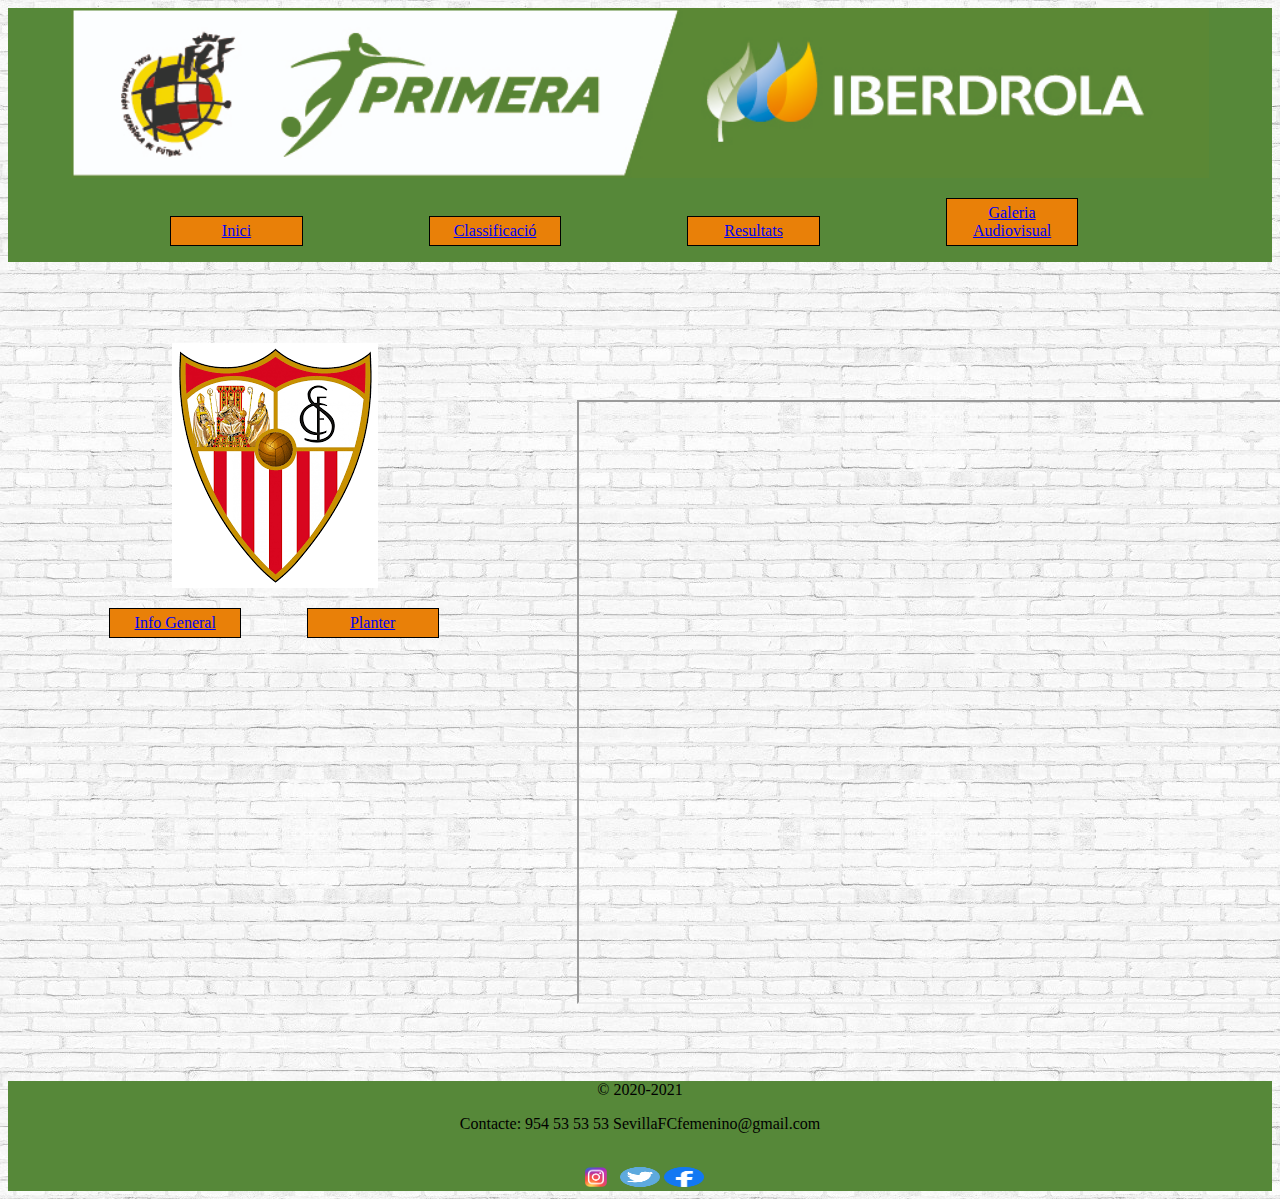
<file: webfutbolfem/index.html>
<!DOCTYPE html>
<html lang="ca">
    <head>
        <meta charset="utf-8">
        <meta http-equiv="X-UA-Compatible" content="IE=edge">
        <meta name="author" content="Axel Ariza">
        <title>FutbolFemeníSevillaFC</title>
        <link href="./css/index.css" rel="stylesheet" type="text/css">
        <link href="./css/common.css" rel="stylesheet" type="text/css">

    </head>
    <body>
        <header>
            <img class="iberdrola" src="./img/primeraiber.jpg" alt="primeraiber">
            <nav>
                <ul>
                    <li class="nav1" ><a href="index.html">Inici</a></li>
                    <li class="nav1"><a href="./web/class.html">Classificació</a></li>
                    <li class="nav1"><a href="./web/resultats.html">Resultats</a></li>
                    <li class="nav1"><a href="./web/galeria.html">Galeria Audiovisual</a></li>
                </ul>
            </nav>
        </header>
        <br>
        <div>
            <img class="escudo" src="./img/sevilla.png" alt="sevilla">
            <br>
            <nav>
                <ul>
                    <li class="nav2"><a href="./web/infogeneral.html">Info General</a></li>
                    <li class="nav2"><a href="./web/planter.html">Planter</a></li>
                </ul>
            </nav>
        </div>
            <br>
            <br>
            <iframe id="frame" class="frame" src="https://www.marca.com/futbol/futbol-femenino/primera-division.html?intcmp=MENUMIGA&s_kw=noticias" width="800" height="600"></iframe>
            <br>
        <footer>
            &copy; 2020-2021
            <br>
            <p>
                Contacte: 954 53 53 53  SevillaFCfemenino@gmail.com
            </p>  
            <br>
            <a href="https://www.instagram.com/sevillafc_fem/" target="blank"><img src="./img/Logo-Instagram.png" alt="logoInsta" style="width: 40px; height: 20px; "></a>
            <a href="https://twitter.com/sevillafc_fem?lang=ca" target="blank"><img src="./img/logo-twitter.png" alt="logotwitter" style="width: 40px; height: 20px; "></a>
            <a href="https://www.facebook.com/sevillafem/" target="blank"><img src="./img/logof.png" alt="logofacebook" style="width: 40px; height: 20px; "></a>
        </footer>
    </body>
</html>
</file>
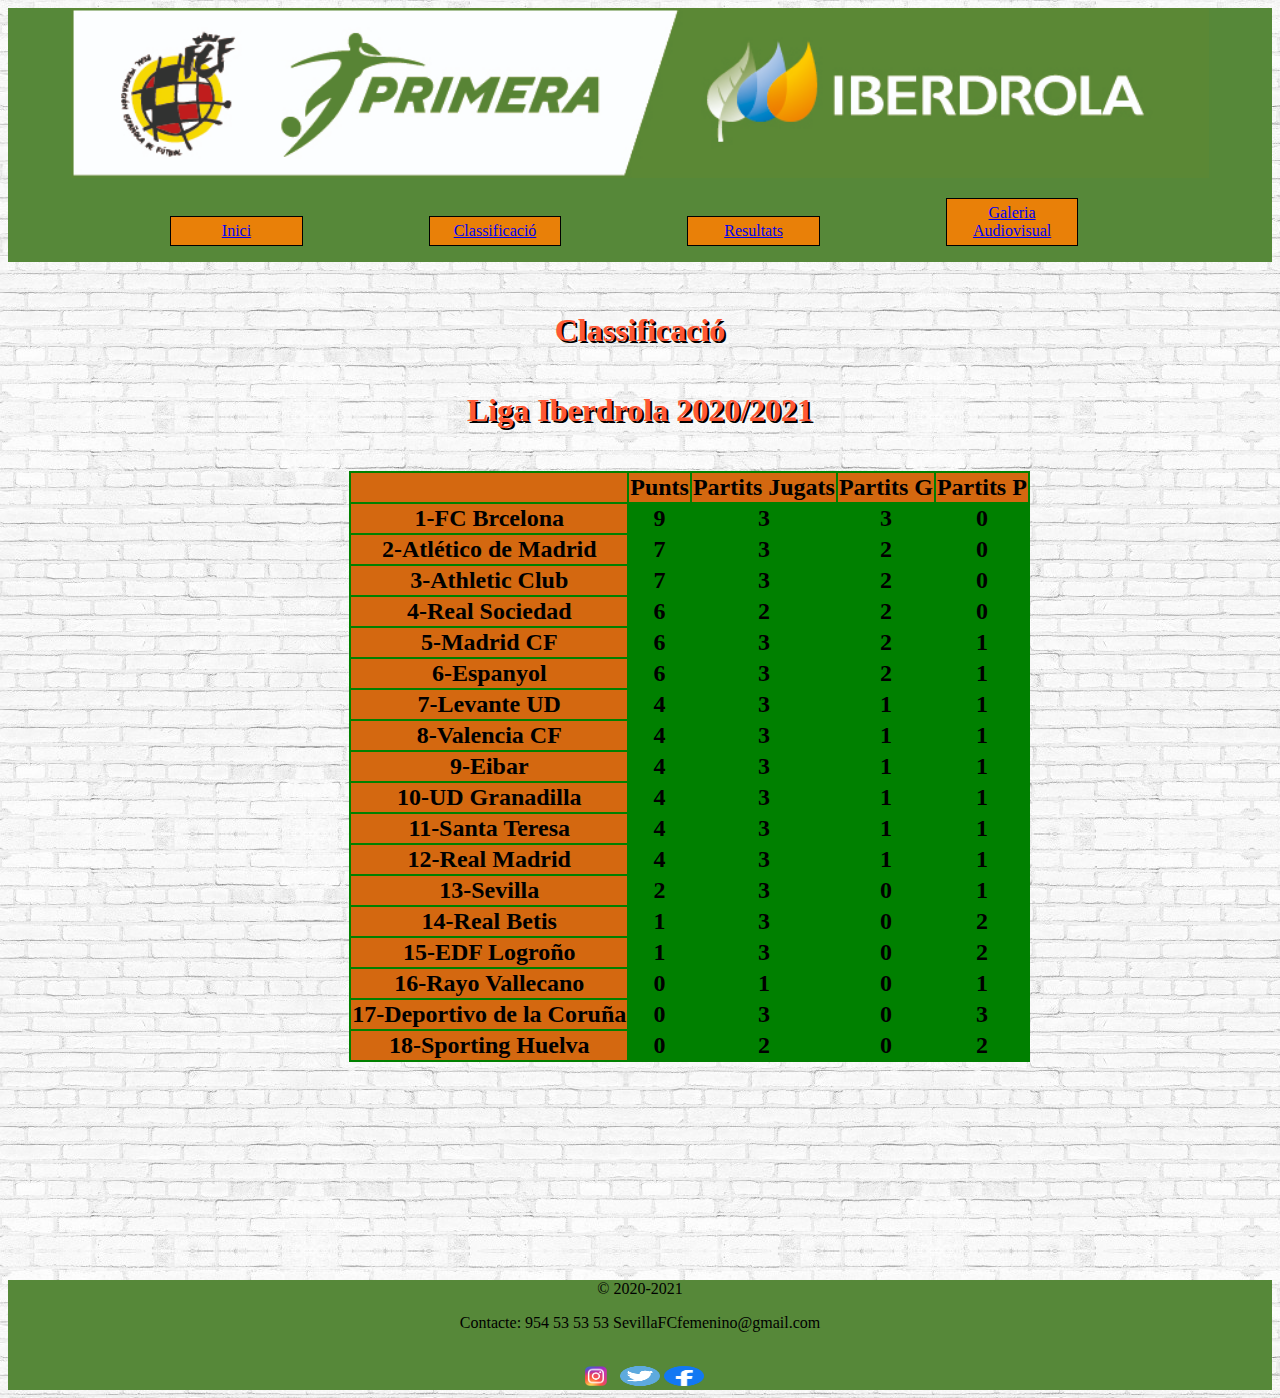
<file: webfutbolfem/web/class.html>
﻿<!DOCTYPE html>
<html lang="ca">
    <head>
        <meta charset="utf-8">
        <meta http-equiv="X-UA-Compatible" content="IE=edge">
        <meta name="author" content="Axel Ariza">
        <title>FutbolFemeníSevillaFC</title>
        <link href="../css/common.css" rel="stylesheet" type="text/css">
        <link href="../css/classif.css" rel="stylesheet" type="text/css">
    </head>
    <body>
        <header>
            <img class="iberdrola" src="../img/primeraiber.jpg" alt="primeraiber">
            <nav>
                <ul>
                    <li class="nav1" ><a href="../index.html">Inici</a></li>
                    <li class="nav1" ><a href="class.html">Classificació</a></li>
                    <li class="nav1" ><a href="resultats.html">Resultats</a></li>
                    <li class="nav1" ><a href="galeria.html">Galeria Audiovisual</a></li>
                </ul>
            </nav>
        </header>
        <br>
            <h3>
                Classificació
            </h3>
            <h4>
                Liga Iberdrola 2020/2021
            </h4>
            <table>
                <thead >
                    <tr class="tableh">
                        <th></th>
                        <th>Punts</th>
                        <th>Partits Jugats</th>
                        <th>Partits G</th>
                        <th>Partits P</th>
                    </tr>
                     <tr>
                        <th class="tableh" >1-FC Brcelona</th>
                        <th>9</th>
                        <th>3</th>
                        <th>3</th>
                        <th>0</th>
                    </tr>
                    <tr>
                        <th class="tableh" >2-Atlético de Madrid</th>
                        <th>7</th>
                        <th>3</th>
                        <th>2</th>
                        <th>0</th>
                    </tr>
                    <tr>
                        <th class="tableh" >3-Athletic Club</th>
                        <th>7</th>
                        <th>3</th>
                        <th>2</th>
                        <th>0</th>
                    </tr>
                    <tr>
                        <th class="tableh" >4-Real Sociedad</th>
                        <th>6</th>
                        <th>2</th>
                        <th>2</th>
                        <th>0</th>
                    </tr>
                    <tr>
                        <th class="tableh" >5-Madrid CF</th>
                        <th>6</th>
                        <th>3</th>
                        <th>2</th>
                        <th>1</th>
                    </tr>
                    <tr>
                        <th class="tableh" >6-Espanyol </th>
                        <th>6</th>
                        <th>3</th>
                        <th>2</th>
                        <th>1</th>
                    </tr>
                    <tr>
                        <th class="tableh" >7-Levante UD</th>
                        <th>4</th>
                        <th>3</th>
                        <th>1</th>
                        <th>1</th>
                    </tr>
                    <tr>
                        <th class="tableh" >8-Valencia CF</th>
                        <th>4</th>
                        <th>3</th>
                        <th>1</th>
                        <th>1</th>
                    </tr>
                    <tr>
                        <th class="tableh" >9-Eibar</th>
                        <th>4</th>
                        <th>3</th>
                        <th>1</th>
                        <th>1</th>
                    </tr>
                    <tr>
                        <th class="tableh" >10-UD Granadilla</th>
                        <th>4</th>
                        <th>3</th>
                        <th>1</th>
                        <th>1</th>
                    </tr>
                    <tr>
                        <th class="tableh" >11-Santa Teresa </th>
                        <th>4</th>
                        <th>3</th>
                        <th>1</th>
                        <th>1</th>
                    </tr>
                    <tr>
                        <th class="tableh" >12-Real Madrid</th>
                        <th>4</th>
                        <th>3</th>
                        <th>1</th>
                        <th>1</th>
                    </tr>
                    <tr>
                        <th class="tableh" >13-Sevilla</th>
                        <th>2</th>
                        <th>3</th>
                        <th>0</th>
                        <th>1</th>
                    </tr>
                    <tr>
                        <th class="tableh" >14-Real Betis</th>
                        <th>1</th>
                        <th>3</th>
                        <th>0</th>
                        <th>2</th>
                    </tr>
                     <tr>
                        <th class="tableh" >15-EDF Logroño</th>
                        <th>1</th>
                        <th>3</th>
                        <th>0</th>
                        <th>2</th>
                    </tr>
                    <tr>
                        <th class="tableh" >16-Rayo Vallecano</th>
                        <th>0</th>
                        <th>1</th>
                        <th>0</th>
                        <th>1</th>
                    </tr>
                    <tr>
                        <th class="tableh" >17-Deportivo de la Coruña</th>
                        <th>0</th>
                        <th>3</th>
                        <th>0</th>
                        <th>3</th>
                    </tr>
                    <tr>
                        <th class="tableh" >18-Sporting Huelva</th>
                        <th>0</th>
                        <th>2</th>
                        <th>0</th>
                        <th>2</th>
                    </tr>
                </thead>
            </table>
            <br>
            <footer>
                &copy; 2020-2021
                <br>
                <p>
                    Contacte: 954 53 53 53  SevillaFCfemenino@gmail.com
                </p>  
                <br>
                <a href="https://www.instagram.com/sevillafc_fem/" target="blank"><img src="../img/Logo-Instagram.png" alt="logoInsta" style="width: 40px; height: 20px; "></a>
                <a href="https://twitter.com/sevillafc_fem?lang=ca" target="blank"><img src="../img/logo-twitter.png" alt="logotwitter" style="width: 40px; height: 20px; "></a>
                <a href="https://www.facebook.com/sevillafem/" target="blank"><img src="../img/logof.png" alt="logofacebook" style="width: 40px; height: 20px; "></a>
            </footer>
    </body>
</html>
</file>
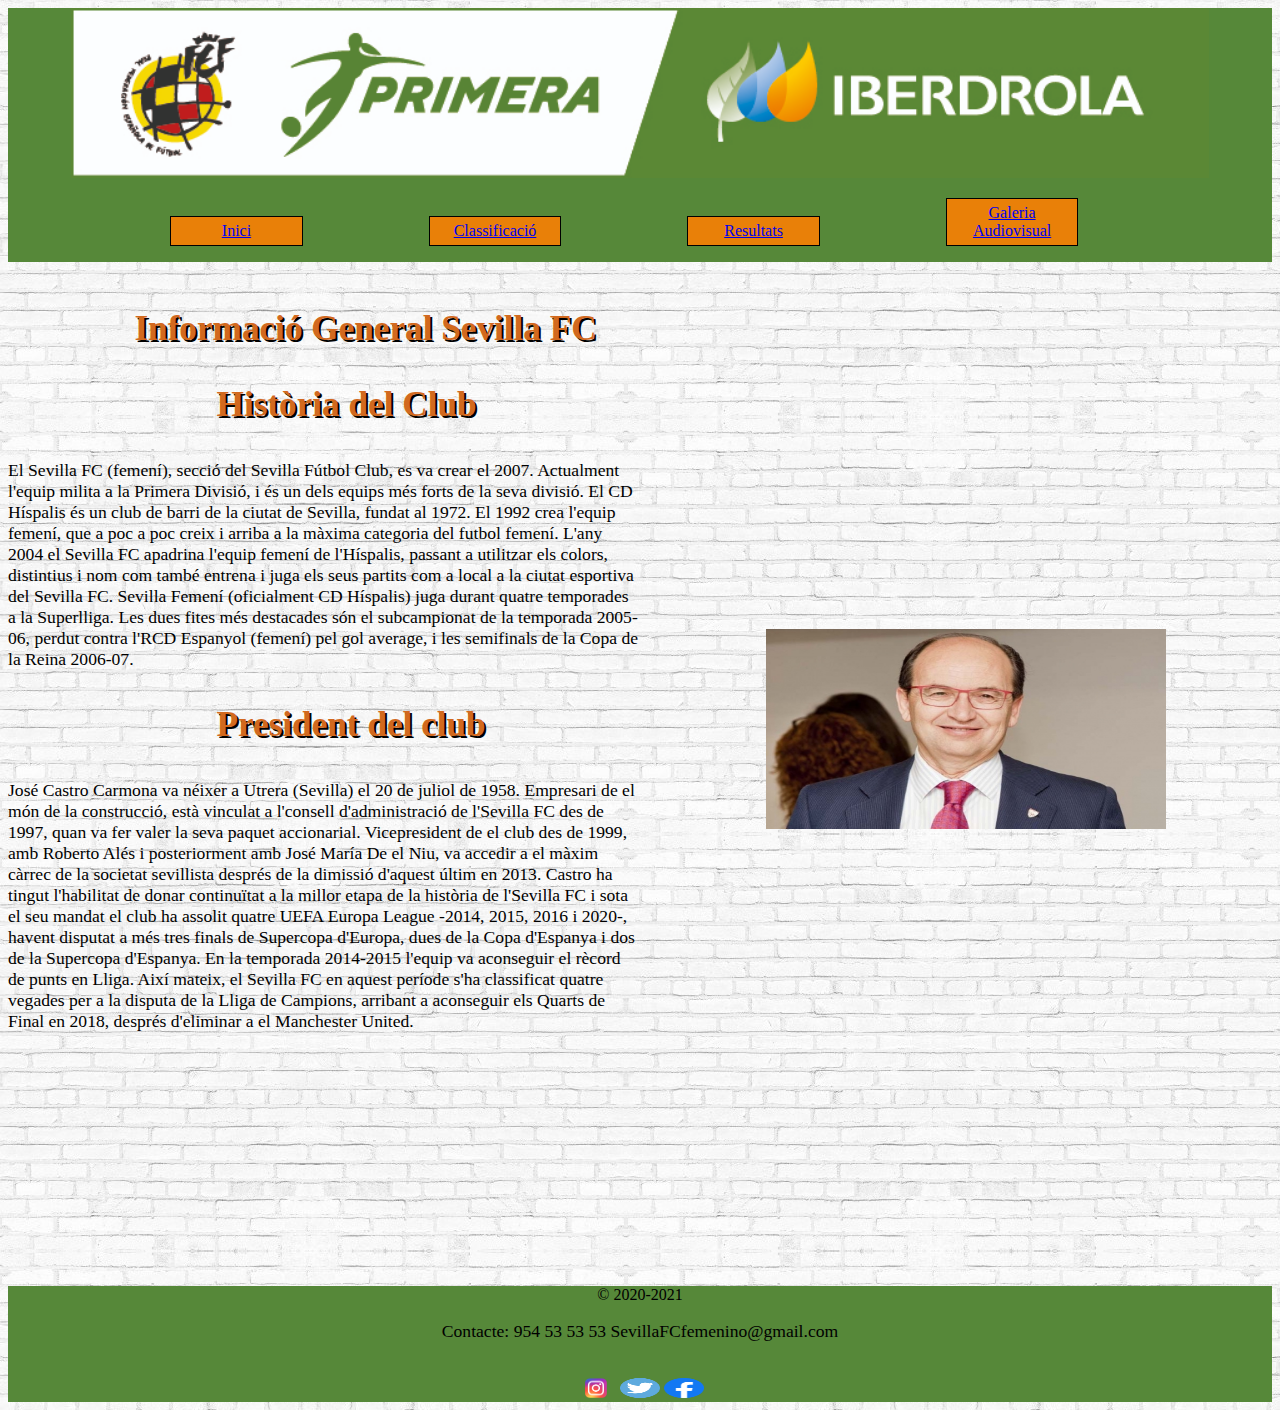
<file: webfutbolfem/web/infogeneral.html>
﻿<!DOCTYPE html>
<html lang="ca">
    <head>
        <meta charset="utf-8">
        <meta http-equiv="X-UA-Compatible" content="IE=edge">
        <meta name="author" content="Axel Ariza">
        <title>FutbolFemeníSevillaFC</title>
        <link href="../css/common.css" rel="stylesheet" type="text/css">
        <link href="../css/infogeneral.css" rel="stylesheet" type="text/css">
    </head>
    <body>
        <header>
            <img class="iberdrola" src="../img/primeraiber.jpg" alt="primeraiber">
            <nav>
                <ul>
                    <li class="nav1"><a href="../index.html">Inici</a></li>
                    <li class="nav1"><a href="class.html">Classificació</a></li>
                    <li class="nav1"><a href="resultats.html">Resultats</a></li>
                    <li class="nav1"><a href="galeria.html">Galeria Audiovisual</a></li>
                </ul>
            </nav>
        </header>
        <br>
        <div class="text" >
        <h2>Informació General Sevilla FC</h2>
        <section>
        <h3>Història del Club</h3>
        <p>
        El Sevilla FC (femení), secció del Sevilla Fútbol Club, es va crear el 2007. Actualment l'equip milita a la Primera Divisió, i és un dels equips més forts de la seva divisió.
        El CD Híspalis és un club de barri de la ciutat de Sevilla, fundat al 1972. El 1992 crea l'equip femení, que a poc a poc creix i arriba a la màxima categoria del futbol femení. 
        L'any 2004 el Sevilla FC apadrina l'equip femení de l'Híspalis, passant a utilitzar els colors, distintius i nom com també entrena i juga els seus partits com a local a la ciutat esportiva del Sevilla FC.
        Sevilla Femení (oficialment CD Híspalis) juga durant quatre temporades a la Superlliga. Les dues fites més destacades són el subcampionat de la temporada 2005-06, perdut contra l'RCD Espanyol (femení) pel gol average, i les semifinals de la Copa de la Reina 2006-07.
        </p>
        </section>
        <aside>
        <article>
        <h3>President del club</h3>
        <p>
            José Castro Carmona va néixer a Utrera (Sevilla) el 20 de juliol de 1958. Empresari de el món de la construcció, està vinculat a l'consell d'administració de l'Sevilla FC des de 1997,
            quan va fer valer la seva paquet accionarial. Vicepresident de el club des de 1999, amb Roberto Alés i posteriorment amb José María De el Niu, va accedir a el màxim càrrec de la societat sevillista
            després de la dimissió d'aquest últim en 2013.
            Castro ha tingut l'habilitat de donar continuïtat a la millor etapa de la història de l'Sevilla FC i sota el seu mandat el club ha assolit quatre UEFA Europa League -2014, 2015, 2016 i 2020-,
            havent disputat a més tres finals de Supercopa d'Europa, dues de la Copa d'Espanya i dos de la Supercopa d'Espanya. En la temporada 2014-2015 l'equip va aconseguir el rècord de punts en Lliga.
            Així mateix, el Sevilla FC en aquest període s'ha classificat quatre vegades per a la disputa de la Lliga de Campions, arribant a aconseguir els Quarts de Final en 2018, després d'eliminar a el Manchester United.
        </p>
        </article>
        </aside>
        </div>
        <br>
        <img class="img" src="../img/castro.jpg" alt="Castro" style="width: 400px; height: 200px;">
        <footer>
            &copy; 2020-2021
            <br>
            <p>
                Contacte: 954 53 53 53  SevillaFCfemenino@gmail.com
            </p>  
            <br>
            <a href="https://www.instagram.com/sevillafc_fem/" target="blank"><img src="../img/Logo-Instagram.png" alt="logoInsta" style="width: 40px; height: 20px; "></a>
            <a href="https://twitter.com/sevillafc_fem?lang=ca" target="blank"><img src="../img/logo-twitter.png" alt="logotwitter" style="width: 40px; height: 20px; "></a>
            <a href="https://www.facebook.com/sevillafem/" target="blank"><img src="../img/logof.png" alt="logofacebook" style="width: 40px; height: 20px; "></a>
        </footer>
    </body>
</html>
</file>
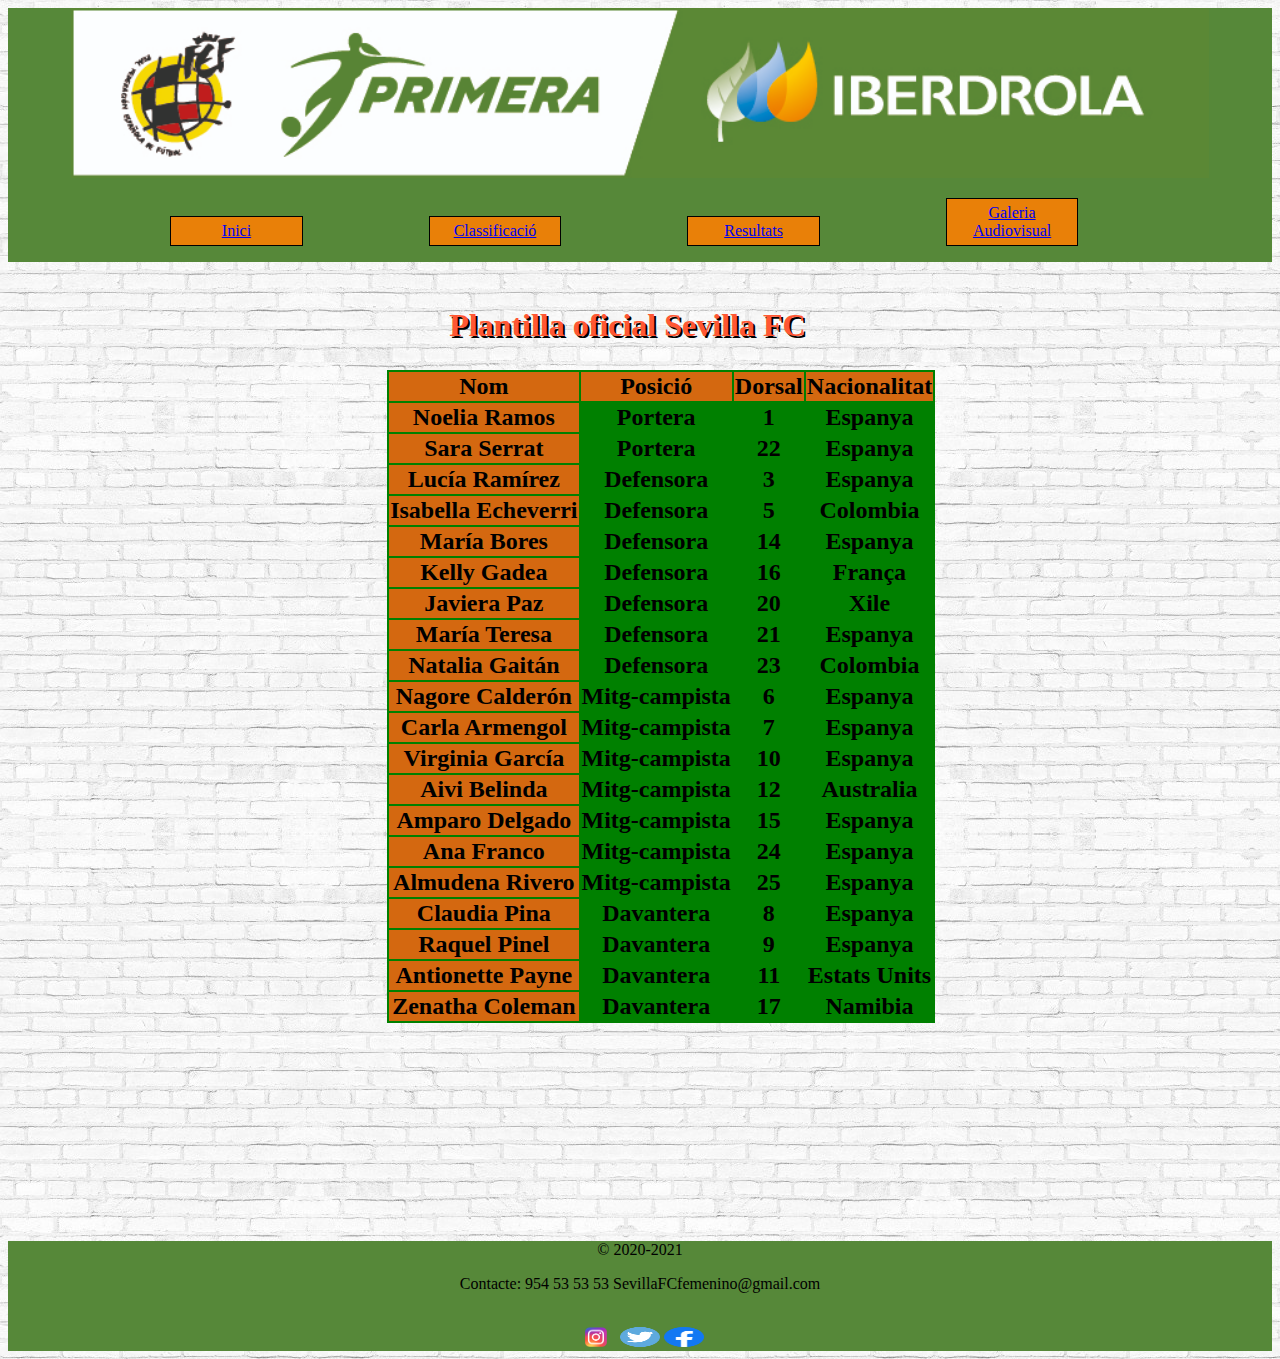
<file: webfutbolfem/web/planter.html>
﻿<!DOCTYPE html>
<html lang="ca">
    <head>
        <meta charset="utf-8">
        <meta http-equiv="X-UA-Compatible" content="IE=edge">
        <meta name="author" content="Axel Ariza">
        <title>FutbolFemeníSevillaFC</title>
        <link href="../css/common.css" rel="stylesheet" type="text/css">
        <link href="../css/planter.css" rel="stylesheet" type="text/css">
    </head>
    <body>
        <header>
            <img class="iberdrola" src="../img/primeraiber.jpg" alt="primeraiber">
            <nav>
                <ul>
                    <li class="nav1"><a href="../index.html">Inici</a></li>
                    <li class="nav1"><a href="class.html">Classificació</a></li>
                    <li class="nav1"><a href="resultats.html">Resultats</a></li>
                    <li class="nav1"><a href="galeria.html">Galeria Audiovisual</a></li>
                </ul>
            </nav>
        </header>
        <br>
        <h2>Plantilla oficial Sevilla FC</h2>
        <table>
            <thead>
                <tr>
                    <th class="tableh">Nom</th>
                    <th class="tableh">Posició</th>
                    <th class="tableh">Dorsal</th>
                    <th class="tableh">Nacionalitat</th>
                </tr>
                <tr>
                    <th class="tableh" >Noelia Ramos</th>
                    <th>Portera</th>
                    <th>1</th>
                    <th>Espanya</th>
                </tr>
                <tr>
                    <th class="tableh" >Sara Serrat</th>
                    <th>Portera</th>
                    <th>22</th>
                    <th>Espanya</th>
                </tr>
                <tr>
                    <th class="tableh" >Lucía Ramírez</th>
                    <th>Defensora</th>
                    <th>3</th>
                    <th>Espanya</th>
                </tr>
                <tr>
                    <th class="tableh" >Isabella Echeverri</th>
                    <th>Defensora</th>
                    <th>5</th>
                    <th>Colombia</th>
                </tr>
                <tr>
                    <th class="tableh" >María Bores</th>
                    <th>Defensora</th>
                    <th>14</th>
                    <th>Espanya</th>
                </tr>
                <tr>
                    <th class="tableh" >Kelly Gadea</th>
                    <th>Defensora</th>
                    <th>16</th>
                    <th>França</th>
                </tr>
                <tr>
                    <th class="tableh" >Javiera Paz</th>
                    <th>Defensora</th>
                    <th>20</th>
                    <th>Xile</th>
                </tr>
                <tr>
                    <th class="tableh" >María Teresa</th>
                    <th>Defensora</th>
                    <th>21</th>
                    <th>Espanya</th>
                </tr>
                <tr>
                    <th class="tableh" >Natalia Gaitán</th>
                    <th>Defensora</th>
                    <th>23</th>
                    <th>Colombia</th>
                </tr>
                <tr>
                    <th class="tableh" >Nagore Calderón</th>
                    <th>Mitg-campista</th>
                    <th>6</th>
                    <th>Espanya</th>
                </tr>
                <tr>
                    <th class="tableh" >Carla Armengol</th>
                    <th>Mitg-campista</th>
                    <th>7</th>
                    <th>Espanya</th>
                </tr>
                <tr>
                    <th class="tableh" >Virginia García</th>
                    <th>Mitg-campista</th>
                    <th>10</th>
                    <th>Espanya</th>
                </tr>
                <tr>
                    <th class="tableh" >Aivi Belinda</th>
                    <th>Mitg-campista</th>
                    <th>12</th>
                    <th>Australia</th>
                </tr>
                <tr>
                    <th class="tableh" >Amparo Delgado</th>
                    <th>Mitg-campista</th>
                    <th>15</th>
                    <th>Espanya</th>
                </tr>
                <tr>
                    <th class="tableh" >Ana Franco</th>
                    <th>Mitg-campista</th>
                    <th>24</th>
                    <th>Espanya</th>
                </tr>
                <tr>
                    <th class="tableh" >Almudena Rivero</th>
                    <th>Mitg-campista</th>
                    <th>25</th>
                    <th>Espanya</th>
                </tr>
                <tr>
                    <th class="tableh" >Claudia Pina</th>
                    <th>Davantera</th>
                    <th>8</th>
                    <th>Espanya</th>
                </tr>
                <tr>
                    <th class="tableh" >Raquel Pinel</th>
                    <th>Davantera</th>
                    <th>9</th>
                    <th>Espanya</th>
                </tr>
                <tr>
                    <th class="tableh" >Antionette Payne</th>
                    <th>Davantera</th>
                    <th>11</th>
                    <th>Estats Units</th>
                </tr>
                <tr>
                    <th class="tableh" >Zenatha Coleman</th>
                    <th>Davantera</th>
                    <th>17</th>
                    <th>Namibia</th>
                </tr>
            </thead>
        </table>
        <br>
        <footer>
            &copy; 2020-2021
            <br>
            <p>
                Contacte: 954 53 53 53  SevillaFCfemenino@gmail.com
            </p>  
            <br>
            <a href="https://www.instagram.com/sevillafc_fem/" target="blank"><img src="../img/Logo-Instagram.png" alt="logoInsta" style="width: 40px; height: 20px; "></a>
            <a href="https://twitter.com/sevillafc_fem?lang=ca" target="blank"><img src="../img/logo-twitter.png" alt="logotwitter" style="width: 40px; height: 20px; "></a>
            <a href="https://www.facebook.com/sevillafem/" target="blank"><img src="../img/logof.png" alt="logofacebook" style="width: 40px; height: 20px; "></a>
        </footer>
    </body>
</html>
</file>
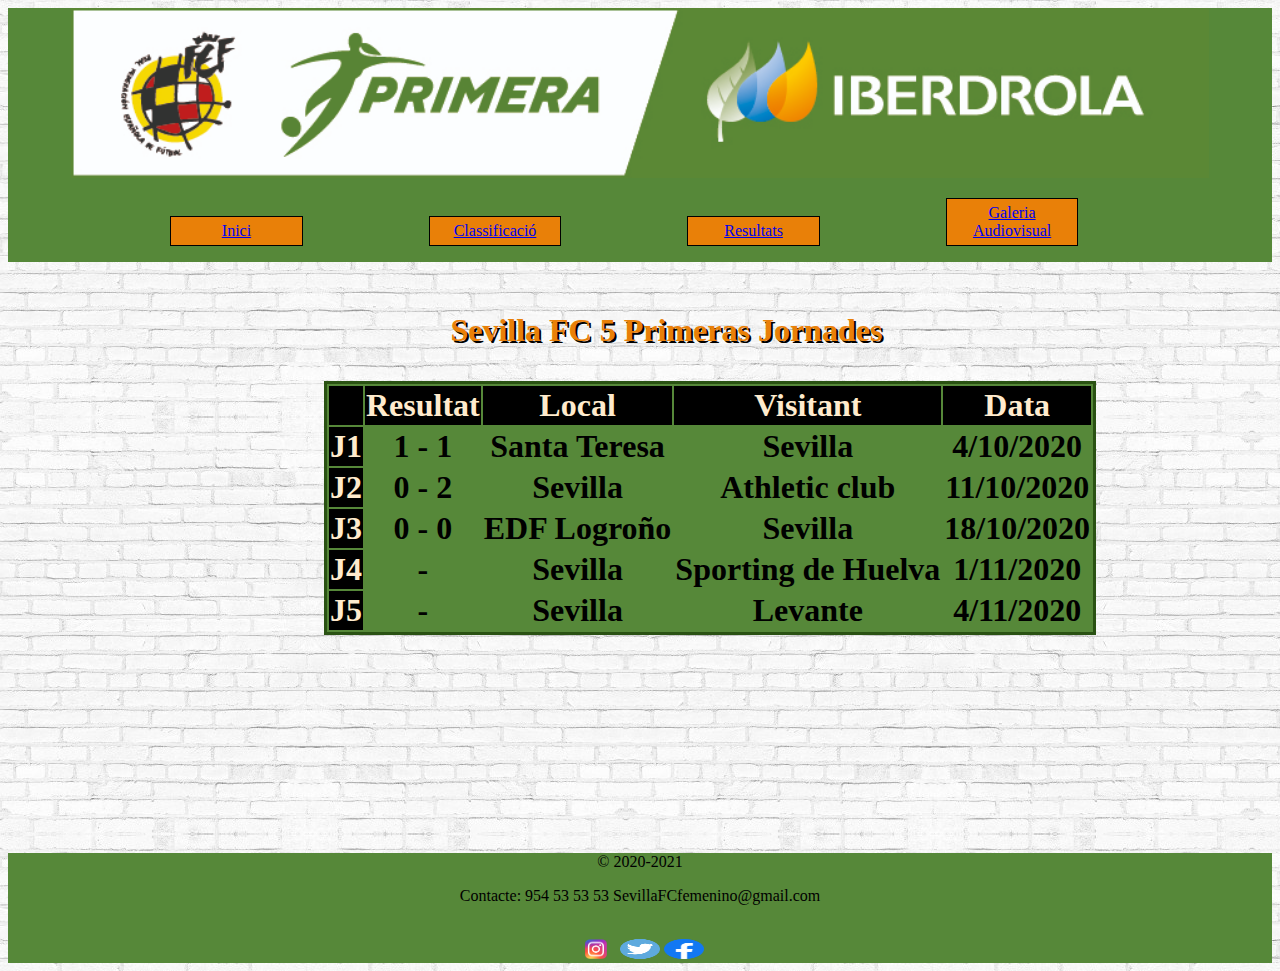
<file: webfutbolfem/web/resultats.html>
﻿<!DOCTYPE html>
<html lang="ca">
    <head>
        <meta charset="utf-8">
        <meta http-equiv="X-UA-Compatible" content="IE=edge">
        <meta name="author" content="Axel Ariza">
        <title>FutbolFemeníSevillaFC</title>
        <link href="../css/common.css" rel="stylesheet" type="text/css">
        <link href="../css/resultats.css" rel="stylesheet" type="text/css">
    </head>
    <body>
        <header>
            <img class="iberdrola" src="../img/primeraiber.jpg" alt="primeraiber">
            <nav>
                <ul>
                    <li class="nav1" ><a href="../index.html">Inici</a></li>
                    <li class="nav1" ><a href="class.html">Classificació</a></li>
                    <li class="nav1" ><a href="resultats.html">Resultats</a></li>
                    <li class="nav1" ><a href="galeria.html">Galeria Audiovisual</a></li>
                </ul>
            </nav>
        </header>
        <br>
        <h3>Sevilla FC 5 Primeras Jornades</h3>
        <table>
            <thead>
                <tr>
                    <th class="tableh" ></th>
                    <th class="tableh" >Resultat</th>
                    <th class="tableh" >Local</th>
                    <th class="tableh" >Visitant</th>
                    <th class="tableh" >Data</th>
                </tr>
                 <tr>
                    <th class="tableh" >J1</th>
                    <th>1 - 1</th>
                    <th>Santa Teresa</th>
                    <th>Sevilla</th>
                    <th>4/10/2020</th>
                </tr>
                 <tr>
                    <th class="tableh" >J2</th>
                    <th>0 - 2</th>
                    <th>Sevilla</th>
                    <th>Athletic club</th>
                    <th>11/10/2020</th>
                </tr>
                 <tr>
                    <th class="tableh" >J3</th>
                    <th>0 - 0</th>
                    <th>EDF Logroño</th>
                    <th>Sevilla</th>
                    <th>18/10/2020</th>
                </tr>
                 <tr>
                    <th class="tableh" >J4</th>
                    <th>-</th>
                    <th>Sevilla</th>
                    <th>Sporting de Huelva</th>
                    <th>1/11/2020</th>
                </tr>
                 <tr>
                    <th class="tableh" >J5</th>
                    <th>-</th>
                    <th>Sevilla</th>
                    <th>Levante</th>
                    <th>4/11/2020</th>
                </tr>
            </thead>
        </table>
        <br>
        <footer>
            &copy; 2020-2021
            <br>
            <p>
                Contacte: 954 53 53 53  SevillaFCfemenino@gmail.com
            </p>  
            <br>
            <a href="https://www.instagram.com/sevillafc_fem/" target="blank"><img src="../img/Logo-Instagram.png" alt="logoInsta" style="width: 40px; height: 20px; "></a>
            <a href="https://twitter.com/sevillafc_fem?lang=ca" target="blank"><img src="../img/logo-twitter.png" alt="logotwitter" style="width: 40px; height: 20px; "></a>
            <a href="https://www.facebook.com/sevillafem/" target="blank"><img src="../img/logof.png" alt="logofacebook" style="width: 40px; height: 20px; "></a>
        </footer>
    </body>
</html>
</file>
<file: webfutbolfem/css/index.css>
#frame{
    margin-left: 45%;
    margin-top: -23%;
    margin-bottom: -10%

}


.nav2{
    display:inline-block;
    width:9%;
    padding:5px 10px;
    background-color:rgb(233, 128, 8);
    border:1px solid rgb(0, 0, 0);
    text-align:center;
    color:#fff;
    margin-left: 5%;
}

.nav2:hover{
    background-color:rgb(0, 0, 0);
    color:rgb(255, 255, 255);
}

.escudo{
    margin-left: 13%;
    margin-top: 5%;
}
</file>
<file: webfutbolfem/css/common.css>
body{
    background-image: url(../img/Fondo.jpg);
}


.iberdrola{
    margin-top: 0px;
    margin-left: 5%;
    width: 90%;
    height: 50%;
}


.nav1{
    display:inline-block;
    width:9%;
    padding:5px 10px;
    background-color:rgb(233, 128, 8);
    border:1px solid rgb(0, 0, 0);
    text-align:center;
    color:#fff;
    margin-left: 10%;
}

.nav1:hover{
    background-color:rgb(0, 0, 0);
    color:rgb(255, 255, 255);
    }

header {
    width:100%;
    overflow:hidden;
    background-color: #568839;
    background-size: cover;
    background-position: 50%;
 }

 footer {
    width: 100%;
    background-color: #568839;
    margin-top: 200px;
    text-align: center;
    padding: 0px;
}
</file>
<file: webfutbolfem/css/classif.css>
.tableh{
    background-color: rgb(212, 104, 16);
}



table{
    margin-left: 27%;
    background-color: green;
    font-size: 150%;
}

h3,h4{
    color: #FF5733;
    font-size: 200%;
    margin-left: ;
    text-align: center;
    text-shadow: 2px 2px black;
}
</file>
<file: webfutbolfem/css/infogeneral.css>
.text{
    margin-right: 50%;
}

.img{
    margin-left: 60%;
    margin-top: -500%;
    margin-bottom: 20%;
}

h2{
    margin-left: 20%;
    color: chocolate;
    font-size: 220%;
    text-shadow: 2px 2px black;
}

h3{
    margin-left: 33%;
    color: chocolate;
    font-size: 220%;
    text-shadow: 2px 2px black;

}

p{
    font-size: 110%;
}
</file>
<file: webfutbolfem/css/planter.css>
.tableh{
    background-color: rgb(212, 104, 16);
}



table{
    margin-left: 30%;
    background-color: green;
    font-size: 150%;
}

h2{
    color: #FF5733;
    font-size: 200%;
    margin-left: -2%;
    text-align: center;
    text-shadow: 2px 2px black;
}
</file>
<file: webfutbolfem/css/resultats.css>
table{
    font-size: 200%;
    border: solid;
    border-color: #2a5213;
    background-color: #568839;
    margin-left: 25%;
}

h3{
    font-size: 200%;
    margin-left: 35%;
    color: rgb(233, 128, 8);
    text-shadow: 2px 2px black;

}

.tableh{
    background-color: black;
    color: blanchedalmond;  
}
</file>
